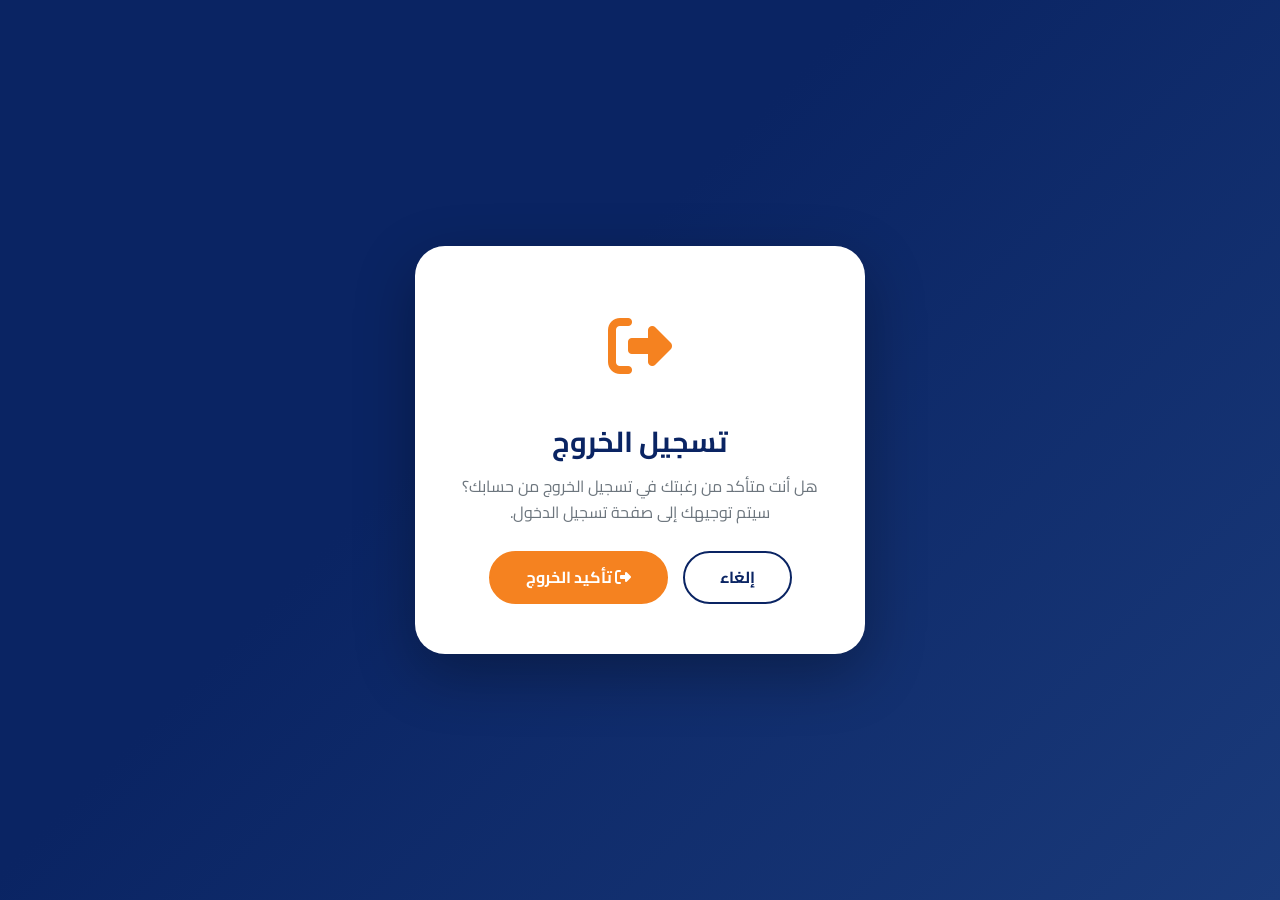
<file: logout.html>
<!DOCTYPE html>
<html lang="ar" dir="rtl">
<head>
    <meta charset="UTF-8">
    <meta name="viewport" content="width=device-width, initial-scale=1.0">
    <title>تسجيل الخروج - مريم زون</title>
    <link href="https://fonts.googleapis.com/css2?family=Cairo:wght@300;400;600;700;800&display=swap" rel="stylesheet">
    <link rel="stylesheet" href="https://cdnjs.cloudflare.com/ajax/libs/font-awesome/6.5.0/css/all.min.css">
    <link rel="stylesheet" href="style.css">
    <style>
        /* ===== صفحة تسجيل الخروج ===== */
        .logout-page {
            min-height: 100vh;
            display: flex;
            align-items: center;
            justify-content: center;
            background: linear-gradient(135deg, #0a2463 40%, #1a3a7a);
            padding: 20px;
        }
        .logout-card {
            background: #ffffff;
            border-radius: 30px;
            padding: 50px 40px;
            max-width: 450px;
            width: 100%;
            text-align: center;
            box-shadow: 0 20px 60px rgba(0,0,0,0.3);
            animation: fadeIn 0.5s ease;
        }
        .logout-card .logout-icon {
            font-size: 4rem;
            color: #f58220;
            margin-bottom: 20px;
        }
        .logout-card h2 {
            color: #0a2463;
            font-size: 1.8rem;
            margin-bottom: 10px;
        }
        .logout-card p {
            color: #6c757d;
            font-size: 1rem;
            margin-bottom: 25px;
            line-height: 1.6;
        }
        .logout-card .btn-group {
            display: flex;
            gap: 15px;
            justify-content: center;
            flex-wrap: wrap;
        }
        .logout-card .btn {
            padding: 12px 35px;
            border-radius: 50px;
            font-weight: 700;
            font-size: 1rem;
            border: 2px solid transparent;
            cursor: pointer;
            transition: all 0.3s ease;
            text-decoration: none;
            display: inline-block;
        }
        .logout-card .btn-primary {
            background: #f58220;
            color: #ffffff;
            border-color: #f58220;
        }
        .logout-card .btn-primary:hover {
            background: #e07010;
            transform: scale(1.05);
        }
        .logout-card .btn-outline {
            background: transparent;
            color: #0a2463;
            border-color: #0a2463;
        }
        .logout-card .btn-outline:hover {
            background: #0a2463;
            color: #ffffff;
        }

        @keyframes fadeIn {
            from { opacity: 0; transform: translateY(-20px); }
            to { opacity: 1; transform: translateY(0); }
        }

        @media (max-width: 768px) {
            .logout-card { padding: 30px 20px; }
            .logout-card h2 { font-size: 1.5rem; }
            .logout-card .btn { padding: 10px 25px; font-size: 0.9rem; }
            .logout-card .btn-group { flex-direction: column; }
        }
    </style>
</head>
<body>
    <div id="loading-screen">
        <div class="loader"><div class="loader-spinner"></div><div class="loader-text">جاري التحميل...</div></div>
    </div>

    <div class="logout-page">
        <div class="logout-card">
            <div class="logout-icon">
                <i class="fas fa-sign-out-alt"></i>
            </div>
            <h2>تسجيل الخروج</h2>
            <p>هل أنت متأكد من رغبتك في تسجيل الخروج من حسابك؟<br>سيتم توجيهك إلى صفحة تسجيل الدخول.</p>
            <div class="btn-group">
                <a href="home.html" class="btn btn-outline">إلغاء</a>
                <a href="index.html" class="btn btn-primary"><i class="fas fa-sign-out-alt"></i> تأكيد الخروج</a>
            </div>
        </div>
    </div>

    <script src="script.js"></script>
    <script>
        // إظهار شاشة التحميل عند الضغط على زر تأكيد الخروج
        document.querySelector('.btn-primary')?.addEventListener('click', function(e) {
            e.preventDefault();
            const loadingScreen = document.getElementById('loading-screen');
            if (loadingScreen) {
                loadingScreen.style.display = 'flex';
                setTimeout(() => {
                    window.location.href = 'index.html';
                }, 800);
            } else {
                window.location.href = 'index.html';
            }
        });
    </script>
</body>
</html>
</file>
<file: style.css>
/* ============================================================
   style.css - التنسيقات الموحدة لجميع الصفحات
   ============================================================ */

/* ---------- المتغيرات ---------- */
:root {
    --primary: #0a2463;
    --secondary: #ff6b00;
    --white: #ffffff;
    --gray: #6c757d;
    --light: #f8f9fa;
    --dark: #1a1a1a;
    --shadow: 0 10px 30px rgba(0, 0, 0, 0.15);
    --border-radius: 12px;
    --transition: 0.3s ease;
    --font-family: 'Cairo', sans-serif;
}

/* ---------- إعادة ضبط ---------- */
* {
    margin: 0;
    padding: 0;
    box-sizing: border-box;
}

html {
    scroll-behavior: smooth;
}

body {
    font-family: var(--font-family);
    background-color: var(--white);
    color: var(--dark);
    line-height: 1.6;
    direction: rtl;
}

a {
    text-decoration: none;
    color: inherit;
}

ul {
    list-style: none;
}

.container {
    width: 90%;
    max-width: 1200px;
    margin: 0 auto;
}

/* ---------- شاشة التحميل ---------- */
#loading-screen {
    position: fixed;
    top: 0;
    left: 0;
    width: 100%;
    height: 100%;
    background: var(--primary);
    display: flex;
    justify-content: center;
    align-items: center;
    z-index: 9999;
    transition: opacity 0.5s ease;
}

#loading-screen.hidden {
    opacity: 0;
    pointer-events: none;
}

.loader {
    text-align: center;
    color: var(--white);
}

.loader-spinner {
    width: 60px;
    height: 60px;
    border: 6px solid var(--gray);
    border-top-color: var(--secondary);
    border-radius: 50%;
    animation: spin 1s linear infinite;
    margin: 0 auto 15px;
}

@keyframes spin {
    to { transform: rotate(360deg); }
}

.loader-text {
    font-size: 1.2rem;
    letter-spacing: 2px;
}

/* ---------- الأزرار ---------- */
.btn {
    display: inline-block;
    padding: 12px 30px;
    border-radius: 50px;
    font-weight: 700;
    font-size: 1rem;
    border: 2px solid transparent;
    transition: var(--transition);
    cursor: pointer;
}

.btn-primary {
    background: var(--secondary);
    color: var(--white);
    border-color: var(--secondary);
}

.btn-primary:hover {
    background: transparent;
    color: var(--secondary);
    box-shadow: 0 0 20px rgba(255, 107, 0, 0.3);
}

.btn-outline {
    background: transparent;
    color: var(--white);
    border-color: var(--white);
}

.btn-outline:hover {
    background: var(--white);
    color: var(--dark);
}

/* ---------- الهيدر والقائمة ---------- */
.header {
    background: var(--primary);
    padding: 15px 0;
    position: sticky;
    top: 0;
    z-index: 1000;
    box-shadow: 0 2px 15px rgba(0, 0, 0, 0.3);
}

.header-container {
    display: flex;
    justify-content: space-between;
    align-items: center;
}

.logo {
    display: flex;
    align-items: center;
    gap: 10px;
    color: var(--white);
    font-size: 1.5rem;
    font-weight: 800;
}

.logo i {
    font-size: 2rem;
    color: var(--secondary);
}

.logo-text {
    font-size: 1.5rem;
}

.nav-list {
    display: flex;
    gap: 25px;
    align-items: center;
}

.nav-list a {
    color: var(--white);
    font-weight: 600;
    padding: 8px 0;
    border-bottom: 2px solid transparent;
    transition: var(--transition);
}

.nav-list a:hover,
.nav-list a.active {
    color: var(--secondary);
    border-bottom-color: var(--secondary);
}

.logout-link {
    color: #ff4444 !important;
}

.logout-link:hover {
    color: #ff8888 !important;
}

.hamburger {
    display: none;
    flex-direction: column;
    gap: 6px;
    cursor: pointer;
}

.hamburger span {
    display: block;
    width: 28px;
    height: 3px;
    background: var(--white);
    border-radius: 3px;
    transition: var(--transition);
}

/* ---------- الصفحة الرئيسية (Hero) ---------- */
.hero {
    background: linear-gradient(135deg, var(--primary) 40%, #1a3a7a);
    padding: 80px 0;
    color: var(--white);
}

.hero-container {
    display: flex;
    align-items: center;
    gap: 40px;
    flex-wrap: wrap;
}

.hero-content {
    flex: 1;
}

.hero-content h1 {
    font-size: 3rem;
    margin-bottom: 20px;
    line-height: 1.2;
}

.hero-content p {
    font-size: 1.2rem;
    color: #ccc;
    margin-bottom: 30px;
}

.hero-buttons {
    display: flex;
    gap: 15px;
    flex-wrap: wrap;
}

.hero-image {
    flex: 1;
    text-align: center;
}

.hero-image img {
    max-width: 100%;
    border-radius: var(--border-radius);
}

/* ---------- العناوين العامة ---------- */
.section-title {
    font-size: 2.2rem;
    text-align: center;
    margin-bottom: 40px;
    position: relative;
    padding-bottom: 15px;
}

.section-title::after {
    content: '';
    position: absolute;
    bottom: 0;
    left: 50%;
    transform: translateX(-50%);
    width: 60px;
    height: 4px;
    background: var(--secondary);
    border-radius: 4px;
}

section {
    padding: 70px 0;
}

/* ---------- الخدمات ---------- */
.services-grid {
    display: grid;
    grid-template-columns: repeat(auto-fit, minmax(220px, 1fr));
    gap: 30px;
}

.service-card {
    background: var(--white);
    padding: 30px 20px;
    border-radius: var(--border-radius);
    text-align: center;
    box-shadow: var(--shadow);
    transition: var(--transition);
    border: 1px solid #eee;
}

.service-card:hover {
    transform: translateY(-10px);
    box-shadow: 0 15px 40px rgba(0, 0, 0, 0.15);
}

.service-card i {
    font-size: 3rem;
    color: var(--secondary);
    margin-bottom: 15px;
}

/* ---------- المنتجات (شبكة) ---------- */
.product-grid {
    display: grid;
    grid-template-columns: repeat(auto-fill, minmax(250px, 1fr));
    gap: 30px;
}

.product-card {
    background: var(--white);
    border-radius: var(--border-radius);
    box-shadow: var(--shadow);
    overflow: hidden;
    transition: var(--transition);
    border: 1px solid #eee;
}

.product-card:hover {
    transform: translateY(-8px);
    box-shadow: 0 15px 40px rgba(0, 0, 0, 0.15);
}

.product-card img {
    width: 100%;
    height: 200px;
    object-fit: cover;
    background: #eee;
}

.product-info {
    padding: 20px;
}

.product-info h3 {
    font-size: 1.1rem;
    margin-bottom: 8px;
}

.product-info .price {
    color: var(--secondary);
    font-weight: 800;
    font-size: 1.2rem;
}

.product-info .rating {
    color: #ffc107;
    margin: 5px 0;
}

/* ---------- من نحن ---------- */
.about-grid {
    display: grid;
    grid-template-columns: 1fr 1fr;
    gap: 40px;
    align-items: center;
}

.about-text h2,
.about-text h3 {
    margin-top: 20px;
}

.about-text ul {
    list-style: disc;
    padding-right: 20px;
}

.about-image img {
    width: 100%;
    border-radius: var(--border-radius);
}

.team-grid {
    display: grid;
    grid-template-columns: repeat(auto-fit, minmax(200px, 1fr));
    gap: 30px;
    margin-top: 30px;
}

.team-card {
    text-align: center;
    background: var(--white);
    padding: 20px;
    border-radius: var(--border-radius);
    box-shadow: var(--shadow);
}

.team-card img {
    width: 100px;
    height: 100px;
    border-radius: 50%;
    object-fit: cover;
    background: #ddd;
    margin-bottom: 10px;
}

.timeline {
    display: flex;
    flex-wrap: wrap;
    justify-content: center;
    gap: 30px;
    margin-top: 30px;
}

.timeline-item {
    background: var(--light);
    padding: 20px 30px;
    border-radius: var(--border-radius);
    border-right: 5px solid var(--secondary);
    min-width: 150px;
}

.timeline-item span {
    font-weight: 800;
    color: var(--secondary);
    display: block;
    font-size: 1.2rem;
}

/* ---------- تواصل معنا ---------- */
.contact-grid {
    display: grid;
    grid-template-columns: 2fr 1fr;
    gap: 40px;
}

.contact-form-wrapper .form-group {
    margin-bottom: 20px;
}

.contact-form-wrapper label {
    display: block;
    font-weight: 600;
    margin-bottom: 5px;
}

.contact-form-wrapper input,
.contact-form-wrapper textarea {
    width: 100%;
    padding: 12px 15px;
    border: 2px solid #ddd;
    border-radius: var(--border-radius);
    font-size: 1rem;
    transition: var(--transition);
}

.contact-form-wrapper input:focus,
.contact-form-wrapper textarea:focus {
    border-color: var(--secondary);
    outline: none;
}

.contact-info {
    background: var(--light);
    padding: 30px;
    border-radius: var(--border-radius);
}

.contact-info p {
    margin: 15px 0;
}

.social-icons {
    display: flex;
    gap: 15px;
    margin: 20px 0;
}

.social-icons a {
    background: var(--primary);
    color: var(--white);
    width: 45px;
    height: 45px;
    border-radius: 50%;
    display: flex;
    align-items: center;
    justify-content: center;
    transition: var(--transition);
}

.social-icons a:hover {
    background: var(--secondary);
    transform: scale(1.1);
}

.map-container {
    margin-top: 20px;
    border-radius: var(--border-radius);
    overflow: hidden;
}

/* ---------- الفوتر ---------- */
.footer {
    background: var(--primary);
    color: #ccc;
    padding: 50px 0 20px;
    margin-top: 50px;
}

.footer-container {
    display: grid;
    grid-template-columns: repeat(auto-fit, minmax(200px, 1fr));
    gap: 30px;
}

.footer-col h4 {
    color: var(--white);
    margin-bottom: 15px;
}

.footer-col ul li {
    margin-bottom: 8px;
}

.footer-col ul li a:hover {
    color: var(--secondary);
}

.footer-bottom {
    text-align: center;
    padding-top: 20px;
    border-top: 1px solid #333;
    margin-top: 30px;
}

/* ---------- زر العودة للأعلى ---------- */
#back-to-top {
    position: fixed;
    bottom: 30px;
    right: 30px;
    background: var(--secondary);
    color: var(--white);
    border: none;
    width: 50px;
    height: 50px;
    border-radius: 50%;
    font-size: 1.5rem;
    cursor: pointer;
    box-shadow: var(--shadow);
    transition: var(--transition);
    opacity: 0;
    pointer-events: none;
    z-index: 999;
}

#back-to-top.show {
    opacity: 1;
    pointer-events: auto;
}

#back-to-top:hover {
    background: #e07010;
    transform: scale(1.1);
}

/* ---------- صفحة تسجيل الدخول ---------- */
.login-page {
    min-height: 100vh;
    background: var(--white);
    display: flex;
    align-items: center;
    justify-content: center;
    padding: 20px;
}

.login-container {
    display: flex;
    max-width: 1100px;
    width: 100%;
    background: var(--white);
    border-radius: 30px;
    box-shadow: 0 20px 60px rgba(0, 0, 0, 0.2);
    overflow: hidden;
}

.login-form-wrapper {
    flex: 1;
    padding: 50px 40px;
}

.login-image-wrapper {
    flex: 1;
    background: linear-gradient(135deg, var(--primary), #1a3a7a);
    display: flex;
    align-items: center;
    justify-content: center;
    padding: 40px;
    color: var(--white);
}

.login-image-content {
    text-align: center;
}

.login-image-overlay h2 {
    font-size: 2.5rem;
    margin-bottom: 15px;
    color: var(--secondary);
}

.login-features {
    display: flex;
    flex-direction: column;
    gap: 10px;
    margin: 20px 0;
}

.login-features span {
    font-size: 1.1rem;
}

.login-features i {
    color: var(--secondary);
    margin-left: 10px;
}

.login-brand {
    text-align: center;
    margin-bottom: 30px;
}

.login-logo img {
    max-height: 70px;
}

.login-company-name {
    font-size: 2rem;
    font-weight: 800;
    color: var(--primary);
}

.login-company-sub {
    color: var(--gray);
}

.login-title {
    font-size: 1.8rem;
    margin-bottom: 5px;
}

.login-subtitle {
    color: var(--gray);
    margin-bottom: 25px;
}

.login-form .form-group {
    margin-bottom: 20px;
}

.login-form label {
    display: block;
    font-weight: 600;
    margin-bottom: 5px;
}

.login-form input[type="email"],
.login-form input[type="password"],
.login-form input[type="text"],
.login-form input[type="tel"] {
    width: 100%;
    padding: 12px 15px;
    border: 2px solid #ddd;
    border-radius: var(--border-radius);
    font-size: 1rem;
    transition: var(--transition);
}

.login-form input:focus {
    border-color: var(--secondary);
    outline: none;
}

.password-wrapper {
    position: relative;
}

.password-wrapper input {
    padding-left: 50px;
}

.toggle-password {
    position: absolute;
    left: 15px;
    top: 50%;
    transform: translateY(-50%);
    background: none;
    border: none;
    color: var(--gray);
    cursor: pointer;
    font-size: 1.1rem;
}

.error-message {
    color: #dc3545;
    font-size: 0.9rem;
    display: block;
    margin-top: 5px;
}

.form-options {
    display: flex;
    justify-content: space-between;
    align-items: center;
    margin: 15px 0 25px;
}

.checkbox-label {
    display: flex;
    align-items: center;
    gap: 8px;
    cursor: pointer;
}

.checkbox-label input {
    display: none;
}

.checkmark {
    width: 20px;
    height: 20px;
    border: 2px solid #ddd;
    border-radius: 4px;
    display: inline-block;
    position: relative;
    transition: var(--transition);
}

.checkbox-label input:checked + .checkmark {
    background: var(--secondary);
    border-color: var(--secondary);
}

.checkbox-label input:checked + .checkmark::after {
    content: '\f00c';
    font-family: 'Font Awesome 6 Free';
    font-weight: 900;
    position: absolute;
    top: 50%;
    left: 50%;
    transform: translate(-50%, -50%);
    color: var(--white);
    font-size: 12px;
}

.forgot-password {
    color: var(--secondary);
    font-weight: 600;
}

.login-btn {
    width: 100%;
    padding: 14px;
    background: var(--secondary);
    color: var(--white);
    border: none;
    border-radius: 50px;
    font-size: 1.2rem;
    font-weight: 700;
    cursor: pointer;
    transition: var(--transition);
    display: flex;
    align-items: center;
    justify-content: center;
    gap: 10px;
}

.login-btn:hover {
    background: #e07010;
    box-shadow: 0 5px 20px rgba(255, 107, 0, 0.4);
}

.register-link {
    text-align: center;
    margin-top: 20px;
}

.register-link a {
    color: var(--secondary);
    font-weight: 700;
}

.alert {
    padding: 12px 20px;
    border-radius: var(--border-radius);
    margin-bottom: 20px;
}

.alert-danger {
    background: #f8d7da;
    color: #721c24;
    border: 1px solid #f5c6cb;
}

.alert-success {
    background: #d4edda;
    color: #155724;
    border: 1px solid #c3e6cb;
}

/* ---------- أدوات المنتجات ---------- */
.products-toolbar {
    display: flex;
    flex-wrap: wrap;
    justify-content: space-between;
    align-items: center;
    gap: 15px;
    margin-bottom: 30px;
}

.search-box {
    display: flex;
    flex: 1;
    min-width: 200px;
}

.search-box input {
    flex: 1;
    padding: 10px 15px;
    border: 2px solid #ddd;
    border-radius: 30px 0 0 30px;
    font-size: 1rem;
    outline: none;
    transition: var(--transition);
}

.search-box input:focus {
    border-color: var(--secondary);
}

.search-box button {
    background: var(--secondary);
    color: var(--white);
    border: none;
    padding: 10px 20px;
    border-radius: 0 30px 30px 0;
    cursor: pointer;
    transition: var(--transition);
}

.search-box button:hover {
    background: #e07010;
}

.filter-sort {
    display: flex;
    gap: 10px;
    flex-wrap: wrap;
}

.filter-sort select {
    padding: 10px 15px;
    border: 2px solid #ddd;
    border-radius: 30px;
    font-size: 1rem;
    background: var(--white);
    cursor: pointer;
    outline: none;
}

/* ---------- الترقيم (Pagination) ---------- */
.pagination {
    display: flex;
    justify-content: center;
    gap: 10px;
    margin-top: 40px;
    flex-wrap: wrap;
}

.pagination button {
    padding: 8px 16px;
    border: 2px solid #ddd;
    background: var(--white);
    border-radius: 30px;
    cursor: pointer;
    font-weight: 600;
    transition: var(--transition);
}

.pagination button.active {
    background: var(--secondary);
    color: var(--white);
    border-color: var(--secondary);
}

.pagination button:hover:not(.active) {
    background: var(--light);
}

/* ---------- شهادات العملاء ---------- */
.testimonial-slider {
    position: relative;
    max-width: 700px;
    margin: 0 auto;
    overflow: hidden;
}

.testimonial-card {
    display: none;
    background: var(--light);
    padding: 30px;
    border-radius: var(--border-radius);
    text-align: center;
    box-shadow: var(--shadow);
    transition: var(--transition);
}

.testimonial-card.active {
    display: block;
    animation: fadeSlide 0.5s ease;
}

@keyframes fadeSlide {
    from { opacity: 0; transform: translateY(20px); }
    to { opacity: 1; transform: translateY(0); }
}

.testimonial-card p {
    font-size: 1.2rem;
    font-style: italic;
}

.testimonial-card h4 {
    margin-top: 15px;
    color: var(--secondary);
}

.slider-controls {
    text-align: center;
    margin-top: 20px;
}

.slider-controls button {
    background: var(--primary);
    color: var(--white);
    border: none;
    padding: 10px 20px;
    border-radius: 30px;
    cursor: pointer;
    margin: 0 5px;
    transition: var(--transition);
}

.slider-controls button:hover {
    background: var(--secondary);
}

/* ---------- التجاوب (Responsive) ---------- */
@media (max-width: 768px) {
    .nav-list {
        position: fixed;
        top: 0;
        right: -100%;
        width: 70%;
        height: 100%;
        background: var(--primary);
        flex-direction: column;
        padding: 80px 30px 30px;
        transition: 0.3s ease;
        box-shadow: 0 0 30px rgba(0, 0, 0, 0.5);
        z-index: 1001;
    }

    .nav-list.open {
        right: 0;
    }

    .hamburger {
        display: flex;
    }

    .hamburger.active span:nth-child(1) {
        transform: rotate(45deg) translate(5px, 5px);
    }

    .hamburger.active span:nth-child(2) {
        opacity: 0;
    }

    .hamburger.active span:nth-child(3) {
        transform: rotate(-45deg) translate(5px, -5px);
    }

    .hero-content h1 {
        font-size: 2rem;
    }

    .hero-container {
        flex-direction: column;
        text-align: center;
    }

    .hero-buttons {
        justify-content: center;
    }

    .about-grid,
    .contact-grid {
        grid-template-columns: 1fr;
    }

    .login-container {
        flex-direction: column;
    }

    .login-image-wrapper {
        padding: 30px;
    }

    .footer-container {
        grid-template-columns: 1fr;
        text-align: center;
    }

    .social-icons {
        justify-content: center;
    }

    .products-toolbar {
        flex-direction: column;
        align-items: stretch;
    }

    .search-box {
        width: 100%;
    }

    .filter-sort {
        justify-content: space-between;
    }
}
</file>
